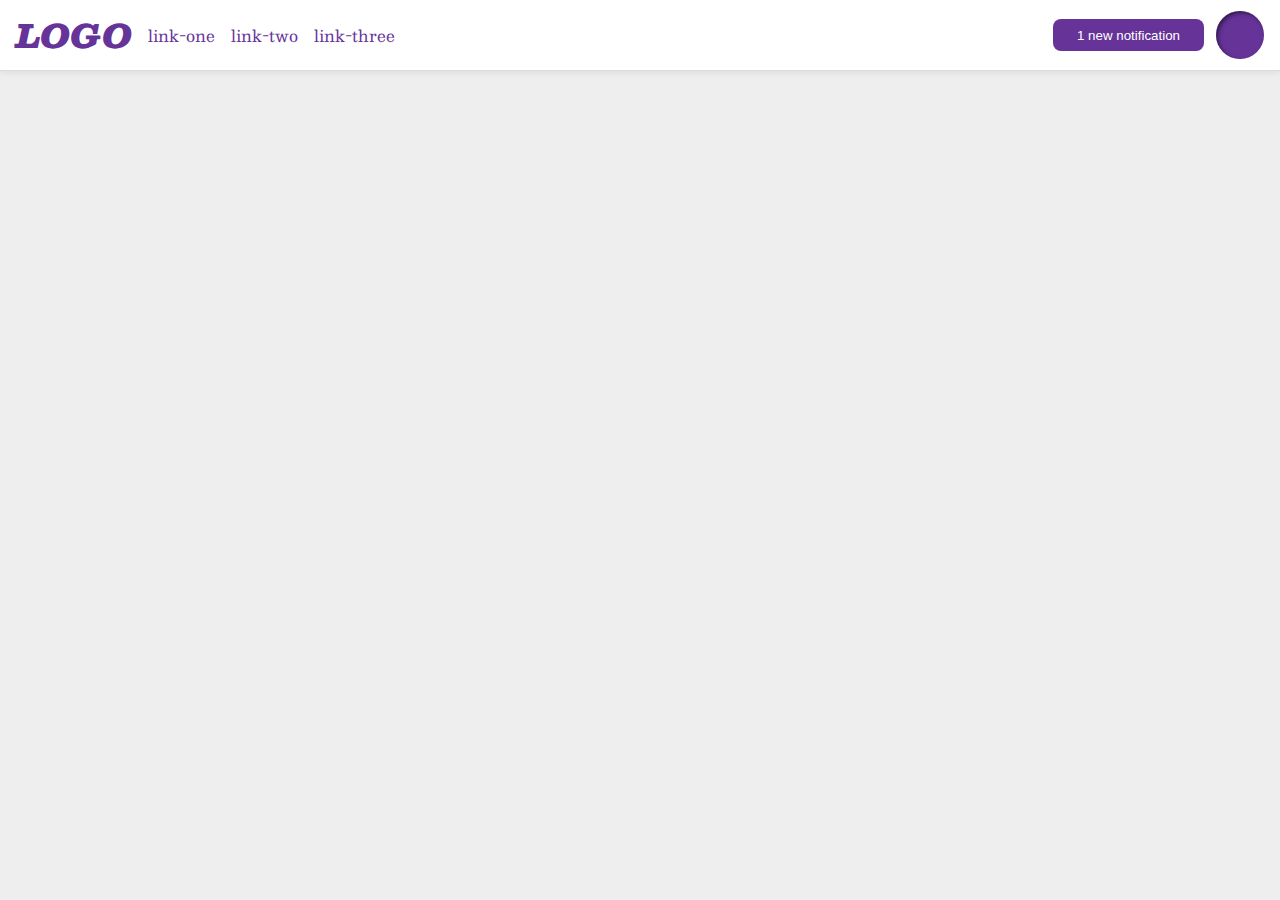
<file: flex/03-flex-header-2/index.html>
<!DOCTYPE html>
<html lang="en">
  <head>
    <meta charset="UTF-8">
    <meta http-equiv="X-UA-Compatible" content="IE=edge">
    <meta name="viewport" content="width=device-width, initial-scale=1.0">
    <title>Flex Header 2</title>
    <link rel="stylesheet" href="style.css">
  </head>
  <body>
    <div class="header">
      <div class="left-header">
        <div class="logo">
          LOGO
        </div>
        <ul class="links">
          <li><a href="google.com">link-one</a></li>
          <li><a href="google.com">link-two</a></li>
          <li><a href="google.com">link-three</a></li>
        </ul>
      </div>
      <div class="right-header">
        <button class="notifications">
          1 new notification
        </button>
        <div class="profile-image"></div>
      </div>
    </div>
  </body>
</html>
</file>
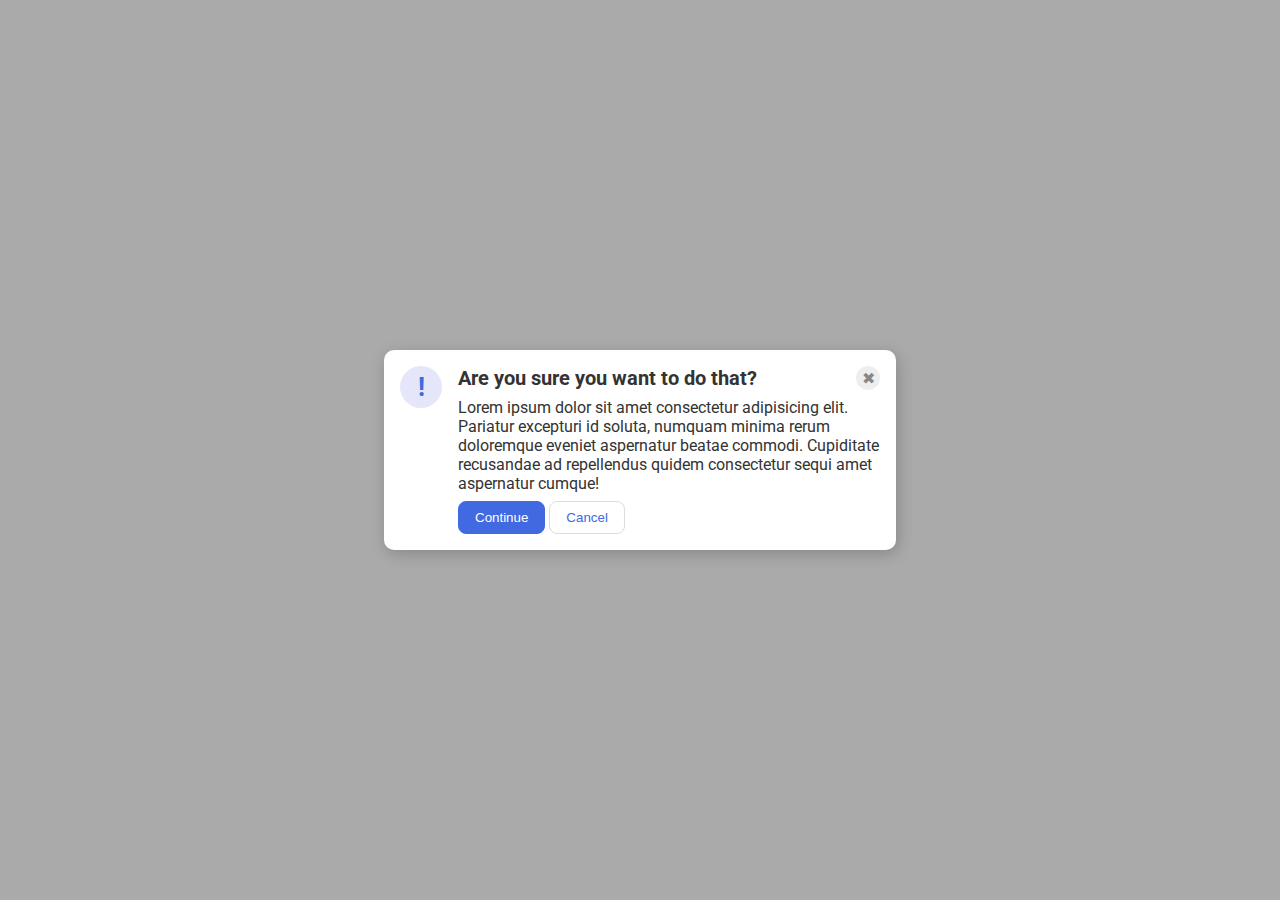
<file: flex/05-flex-modal/index.html>
<!DOCTYPE html>
<html lang="en">
  <head>
    <meta charset="UTF-8">
    <meta http-equiv="X-UA-Compatible" content="IE=edge">
    <meta name="viewport" content="width=device-width, initial-scale=1.0">
    <link rel="stylesheet" href="style.css">
    <title>Modal</title>
  </head>
  <body>
    <div class="modal">
      <div class="icon">!</div>
      <div class="modal-body">
        <div class="modal-header">
          <div class="header">Are you sure you want to do that?</div>
          <div class="close-button">✖</div>
        </div>
        <div class="text">Lorem ipsum dolor sit amet consectetur adipisicing elit. Pariatur excepturi id soluta, numquam minima rerum doloremque eveniet aspernatur beatae commodi. Cupiditate recusandae ad repellendus quidem consectetur sequi amet aspernatur cumque!</div>
        <button class="continue">Continue</button>
        <button class="cancel">Cancel</button>
      </div>
    </div>
  </body>
</html>
</file>
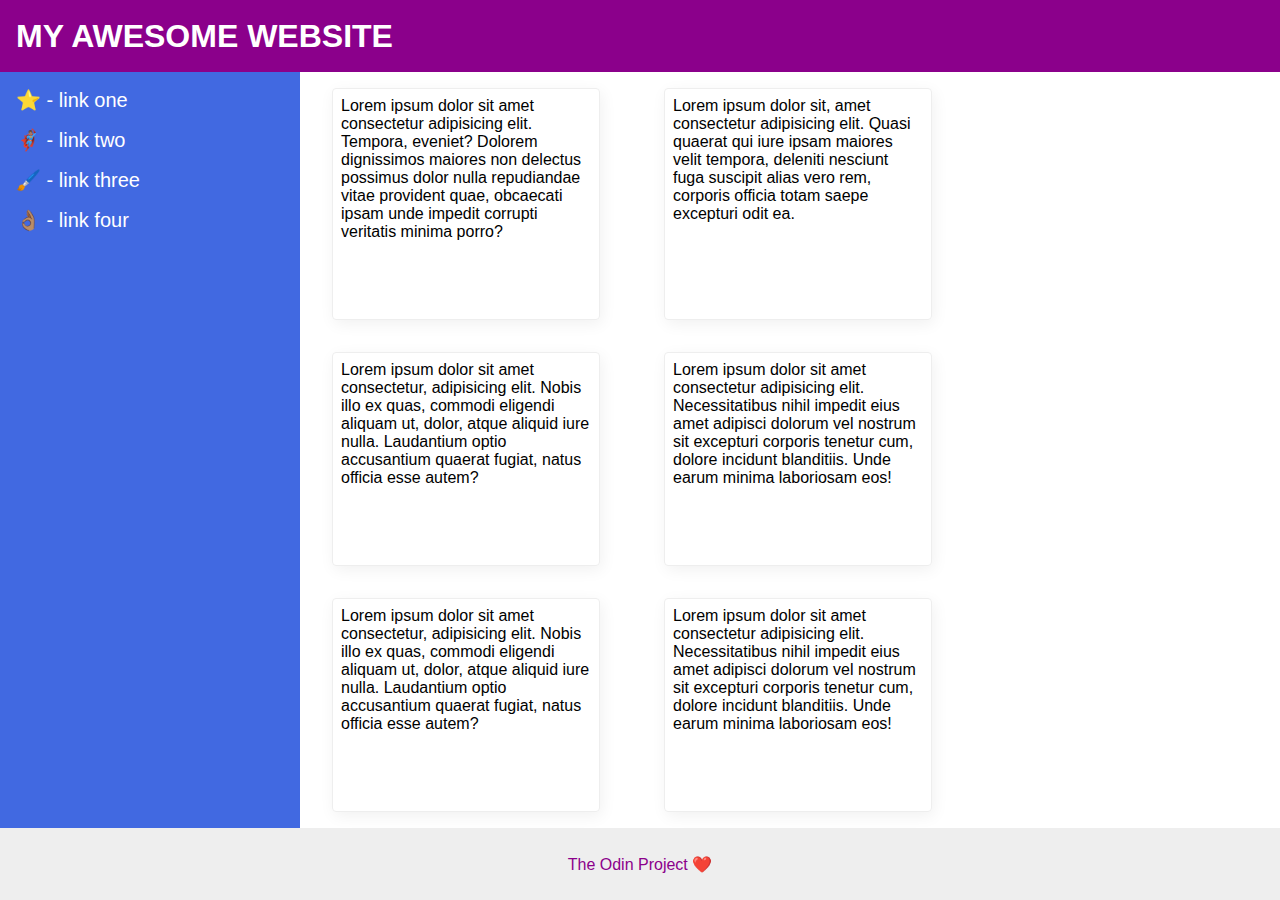
<file: flex/07-flex-layout-2/index.html>
<!DOCTYPE html>
<html lang="en">
  <head>
    <meta charset="UTF-8">
    <meta http-equiv="X-UA-Compatible" content="IE=edge">
    <meta name="viewport" content="width=device-width, initial-scale=1.0">
    <title>The Holy Grail</title>
    <link rel="stylesheet" href="style.css">
  </head>
  <body>
    <div class="header">
      MY AWESOME WEBSITE
    </div>
    
    <div class="container-main">
      <div class="sidebar">
        <ul>
          <li><a href="#">⭐ - link one</a></li>
          <li><a href="#">🦸🏽‍♂️ - link two</a></li>
          <li><a href="#">🖌️ - link three</a></li>
          <li><a href="#">👌🏽 - link four</a></li>
        </ul>
      </div>
      <div class="container-card">
        <div class="card">Lorem ipsum dolor sit amet consectetur adipisicing elit. Tempora, eveniet? Dolorem dignissimos maiores non delectus possimus dolor nulla repudiandae vitae provident quae, obcaecati ipsam unde impedit corrupti veritatis minima porro?</div>
        <div class="card">Lorem ipsum dolor sit, amet consectetur adipisicing elit. Quasi quaerat qui iure ipsam maiores velit tempora, deleniti nesciunt fuga suscipit alias vero rem, corporis officia totam saepe excepturi odit ea.</div>
        <div class="card">Lorem ipsum dolor sit amet consectetur, adipisicing elit. Nobis illo ex quas, commodi eligendi aliquam ut, dolor, atque aliquid iure nulla. Laudantium optio accusantium quaerat fugiat, natus officia esse autem?</div>
        <div class="card">Lorem ipsum dolor sit amet consectetur adipisicing elit. Necessitatibus nihil impedit eius amet adipisci dolorum vel nostrum sit excepturi corporis tenetur cum, dolore incidunt blanditiis. Unde earum minima laboriosam eos!</div>
        <div class="card">Lorem ipsum dolor sit amet consectetur, adipisicing elit. Nobis illo ex quas, commodi eligendi aliquam ut, dolor, atque aliquid iure nulla. Laudantium optio accusantium quaerat fugiat, natus officia esse autem?</div>
        <div class="card">Lorem ipsum dolor sit amet consectetur adipisicing elit. Necessitatibus nihil impedit eius amet adipisci dolorum vel nostrum sit excepturi corporis tenetur cum, dolore incidunt blanditiis. Unde earum minima laboriosam eos!</div>
      </div>
    </div>
    <div class="footer">
      The Odin Project ❤️
    </div>
  </body>
</html>
</file>
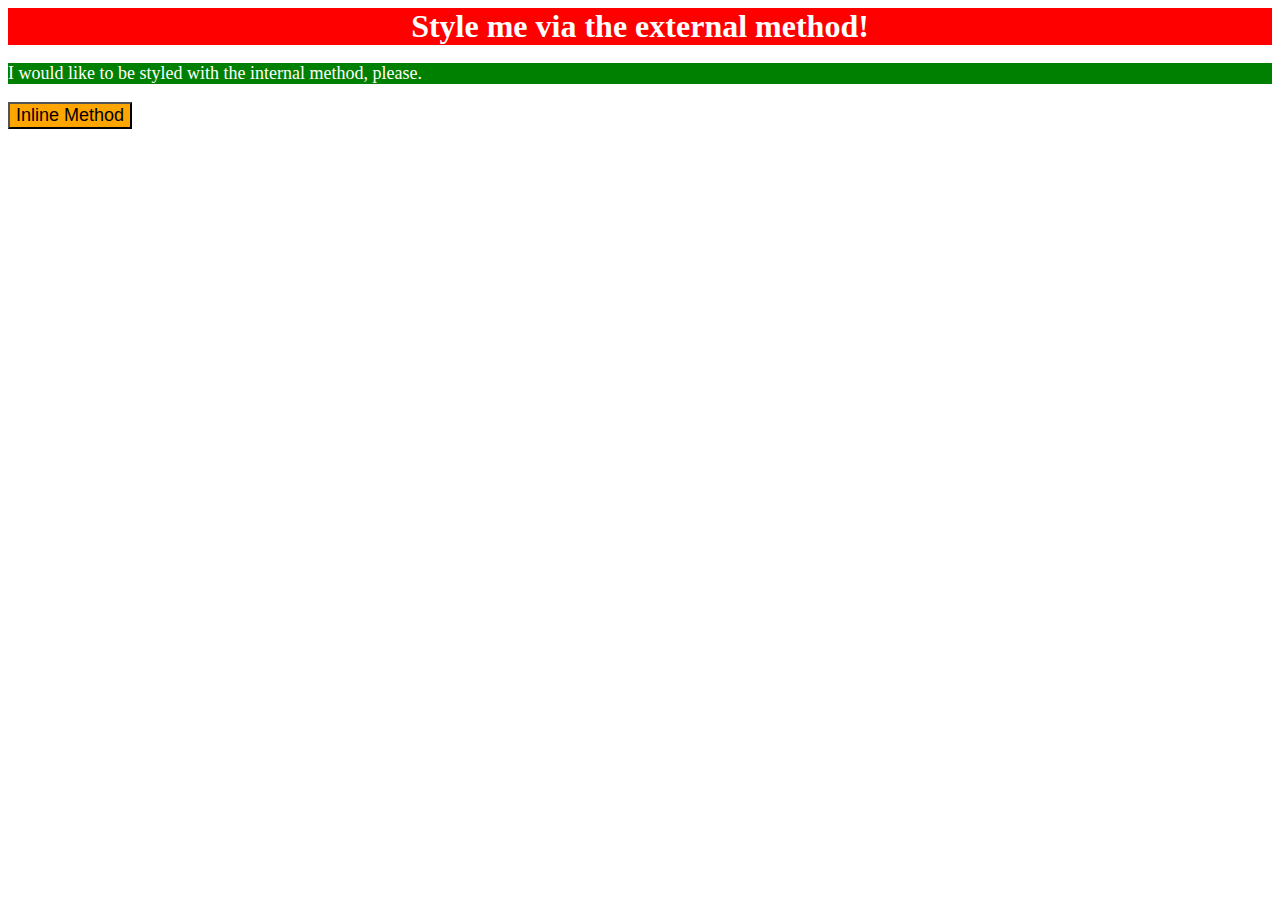
<file: foundations/01-css-methods/index.html>
<!DOCTYPE html>
<html lang="en">
  <head>
    <meta charset="UTF-8">
    <meta http-equiv="X-UA-Compatible" content="IE=edge">
    <meta name="viewport" content="width=device-width, initial-scale=1.0">
    <link rel="stylesheet" href="./style.css">
    <style>
      p {
        color: white;
        background-color: green;
        font-size: 18px;
      }
    </style>
    <title>Methods for Adding CSS</title>
  </head>
  <body>
    <div>Style me via the external method!</div>
    <p>I would like to be styled with the internal method, please.</p>
    <button style="background-color: orange; font-size: 18px;">Inline Method</button>
  </body>
</html>
</file>
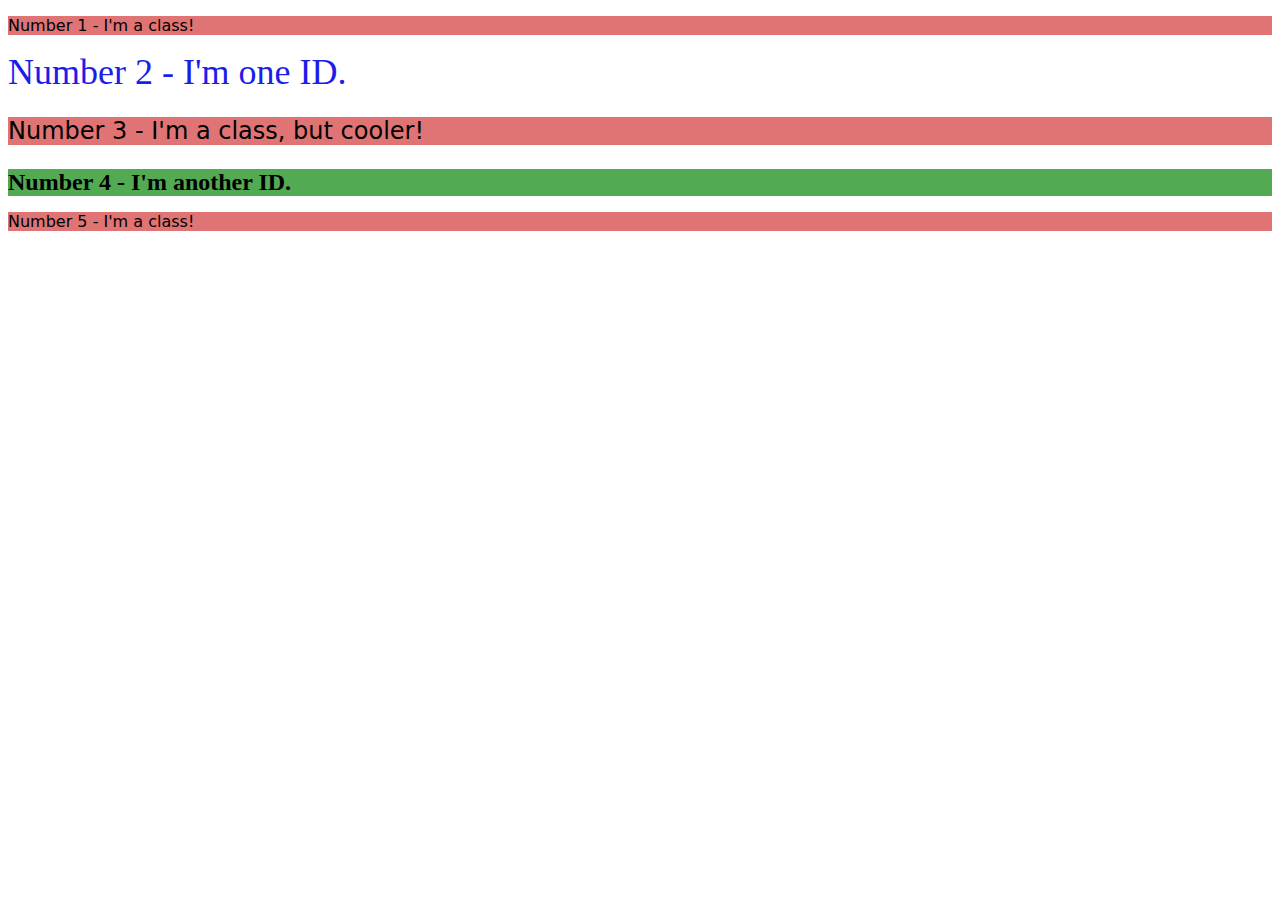
<file: foundations/02-class-id-selectors/index.html>
<!DOCTYPE html>
<html lang="en">
  <head>
    <meta charset="UTF-8">
    <meta http-equiv="X-UA-Compatible" content="IE=edge">
    <meta name="viewport" content="width=device-width, initial-scale=1.0">
    <title>Class and ID Selectors</title>
    <link rel="stylesheet" href="style.css">
  </head>
  <body>
    <p class="odd">Number 1 - I'm a class!</p>
    <div id="second">Number 2 - I'm one ID.</div>
    <p class="odd cool">Number 3 - I'm a class, but cooler!</p>
    <div id="fourth">Number 4 - I'm another ID.</div>
    <p class="odd">Number 5 - I'm a class!</p>
  </body>
</html>
</file>
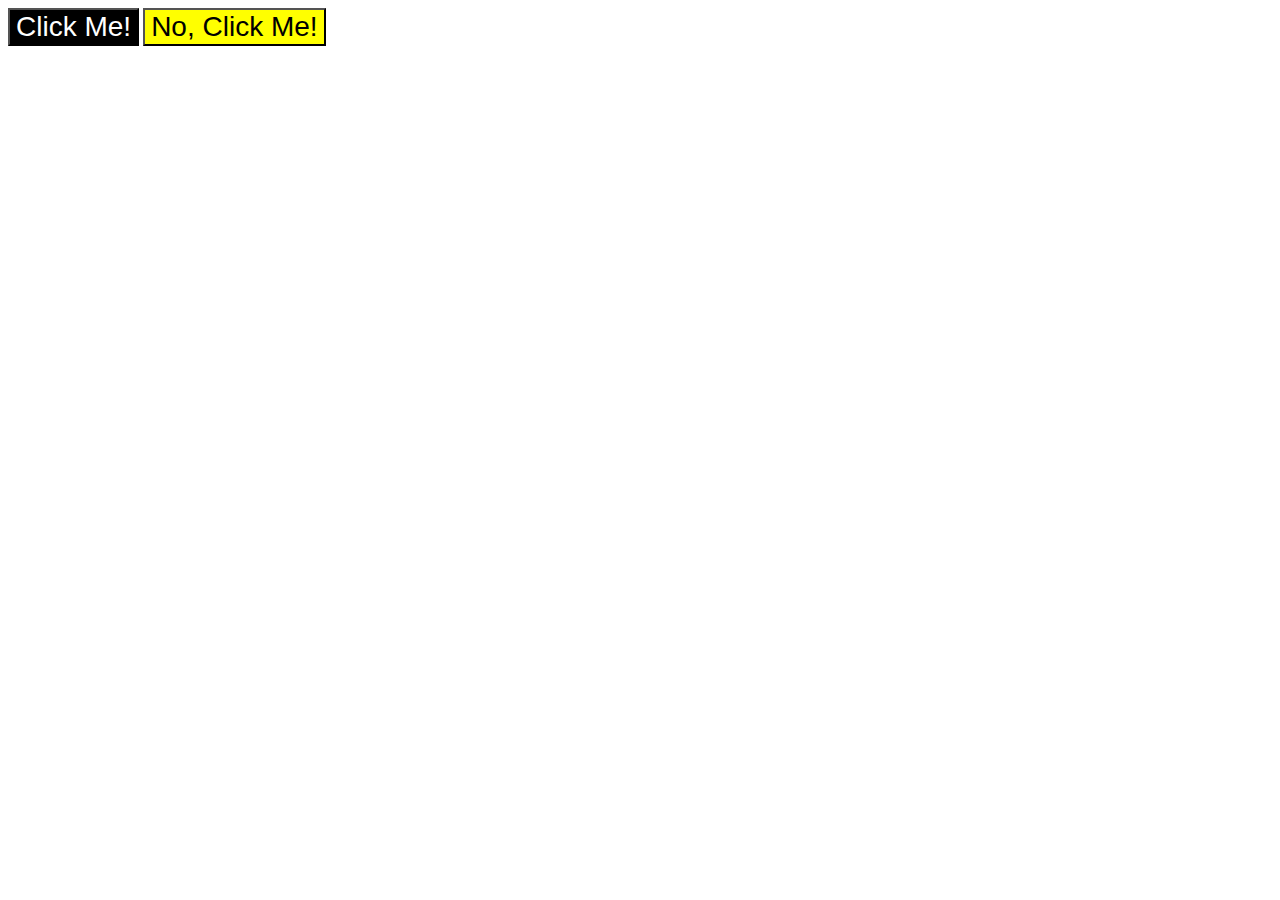
<file: foundations/03-grouping-selectors/index.html>
<!DOCTYPE html>
<html lang="en">
  <head>
    <meta charset="UTF-8">
    <meta http-equiv="X-UA-Compatible" content="IE=edge">
    <meta name="viewport" content="width=device-width, initial-scale=1.0">
    <title>Grouping Selectors</title>
    <link rel="stylesheet" href="style.css">
  </head>
  <body>
    <button class="first">Click Me!</button>
    <button class="second">No, Click Me!</button>
  </body>
</html>
</file>
<file: flex/03-flex-header-2/style.css>
/* this is some magical font-importing.  
you'll learn about it later. */
@import url('https://fonts.googleapis.com/css2?family=Besley:ital,wght@0,400;1,900&display=swap');

body {
  margin: 0;
  background: #eee;
  font-family: Besley, serif;
}

.header {
  background: white;
  border-bottom: 1px solid #ddd;
  box-shadow: 0 0 8px rgba(0,0,0,.1);
  display: flex;
  justify-content: space-between;
  align-items: center;
  padding: 8px 16px;
}

.profile-image {
  background: rebeccapurple;
  box-shadow: inset 2px 2px 4px rgba(0,0,0,.5);
  border-radius: 50%;
  width: 48px;
  height: 48px;
}

.logo {
  color: rebeccapurple;
  font-size: 32px;
  font-weight: 900;
  font-style: italic;
}

.left-header, .right-header {
  display: flex;
}

button {
  border: none;
  border-radius: 8px;
  background: rebeccapurple;
  color: white;
  padding: 8px 24px;
  margin: 8px 12px;
}

a {
  /* this removes the line under our links */
  text-decoration: none;
  color: rebeccapurple;
}

ul {
  list-style-type: none;
  margin: 0;
  padding: 0;
  padding-inline-start: 8px;
  display: flex;
  justify-content: space-between;
  align-items: center;
}

li {
  margin: 8px;
}
</file>
<file: flex/05-flex-modal/style.css>
@import url('https://fonts.googleapis.com/css2?family=Roboto:wght@400;700&display=swap');

html, body {
  height: 100%;
}

body {
  font-family: Roboto, sans-serif;
  margin: 0;
  background: #aaa;
  color: #333;
  /* I'll give you this one for free lol */
  display: flex;
  align-items: center;
  justify-content: center;
}

.modal {
  background: white;
  width: 480px;
  border-radius: 10px;
  box-shadow: 2px 4px 16px rgba(0,0,0,.2);
  display: flex;
  padding: 16px;
  gap: 16px;
}

.icon {
  color: royalblue;
  font-size: 26px;
  font-weight: 700;
  background: lavender;
  width: 42px;
  height: 42px;
  border-radius: 50%;
  display: flex;
  align-items: center;
  justify-content: center;
  flex: 0 0 auto;
}

.modal-header {
  display: flex;
  justify-content: space-between;
  align-items: center;
  margin-bottom: 8px;
}

.close-button {
  background: #eee;
  border-radius: 50%;
  color: #888;
  font-weight: 400;
  font-size: 16px;
  height: 24px;
  width: 24px;
  display: flex;
  align-items: center;
  justify-content: center;
}

.header {
  font-weight: bold;
  font-size: 20px;
}

.text {
  margin-bottom: 8px;
}

button {
  padding: 8px 16px;
  border-radius: 8px;
}

button.continue {
  background: royalblue;
  border: 1px solid royalblue;
  color: white;
}

button.cancel {
  background: white;
  border: 1px solid #ddd;
  color: royalblue;
}
</file>
<file: flex/07-flex-layout-2/style.css>
body {
  font-family: -apple-system, BlinkMacSystemFont, 'Segoe UI', Roboto, Oxygen, Ubuntu, Cantarell, 'Open Sans', 'Helvetica Neue', sans-serif;
  margin: 0;
  min-height: 100vh;
  display: flex;
  flex-direction: column;
  justify-content: space-between;
}

ul {
  list-style: none;
  margin: 0;
  padding: 16px;
  display: flex;
  flex-direction: column;
  gap: 16px;
}

a {
  color: white;
  text-decoration: none;
}

li {
  font-size: 20px;
}

.header {
  height: 72px;
  background: darkmagenta;
  color: white;
  font-weight: 700;
  font-size: 32px;
  display: flex;
  align-items: center;
  padding-left: 16px;
}

.container-main {
  display: flex;
  flex: 1 1 auto;
}

.container-card {
  display: flex;
  flex-wrap: wrap;
}

.footer {
  height: 72px;
  background: #eee;
  color: darkmagenta;
  display: flex;
  justify-content: center;
  align-items: center;
}

.sidebar {
  flex-shrink: 0;
  width: 300px;
  background: royalblue;
}

.card {
  border: 1px solid #eee;
  box-shadow: 2px 4px 16px rgba(0,0,0,.06);
  border-radius: 4px;
  padding: 8px;
  margin: 16px 32px;
  width: 250px;
  height: auto;
}
</file>
<file: foundations/01-css-methods/style.css>
div {
    background-color: red;
    color: white;
    font-size: 32px;
    font-weight: bold;
    text-align: center;
}
</file>
<file: foundations/02-class-id-selectors/style.css>
.odd {
    background-color: #e07474;
    font-family: Verdana, 'DejaVu Sans', sans-serif;
}

.cool {
    font-size: 24px;
}

#second {
    color: #1d1de9;
    font-size: 36px;
}

#fourth {
    background-color: #52aa52;
    font-size: 24px;
    font-weight: bold;
}
</file>
<file: foundations/03-grouping-selectors/style.css>
.first,
.second {
    font-size: 28px;
    font-family: Helvetica, 'Times New Roman', sans-serif;
}

.first {
    background-color: rgb(0, 0, 0);
    color: rgb(255, 255, 255);
}

.second {
    background-color: #ffff00;
}
</file>
